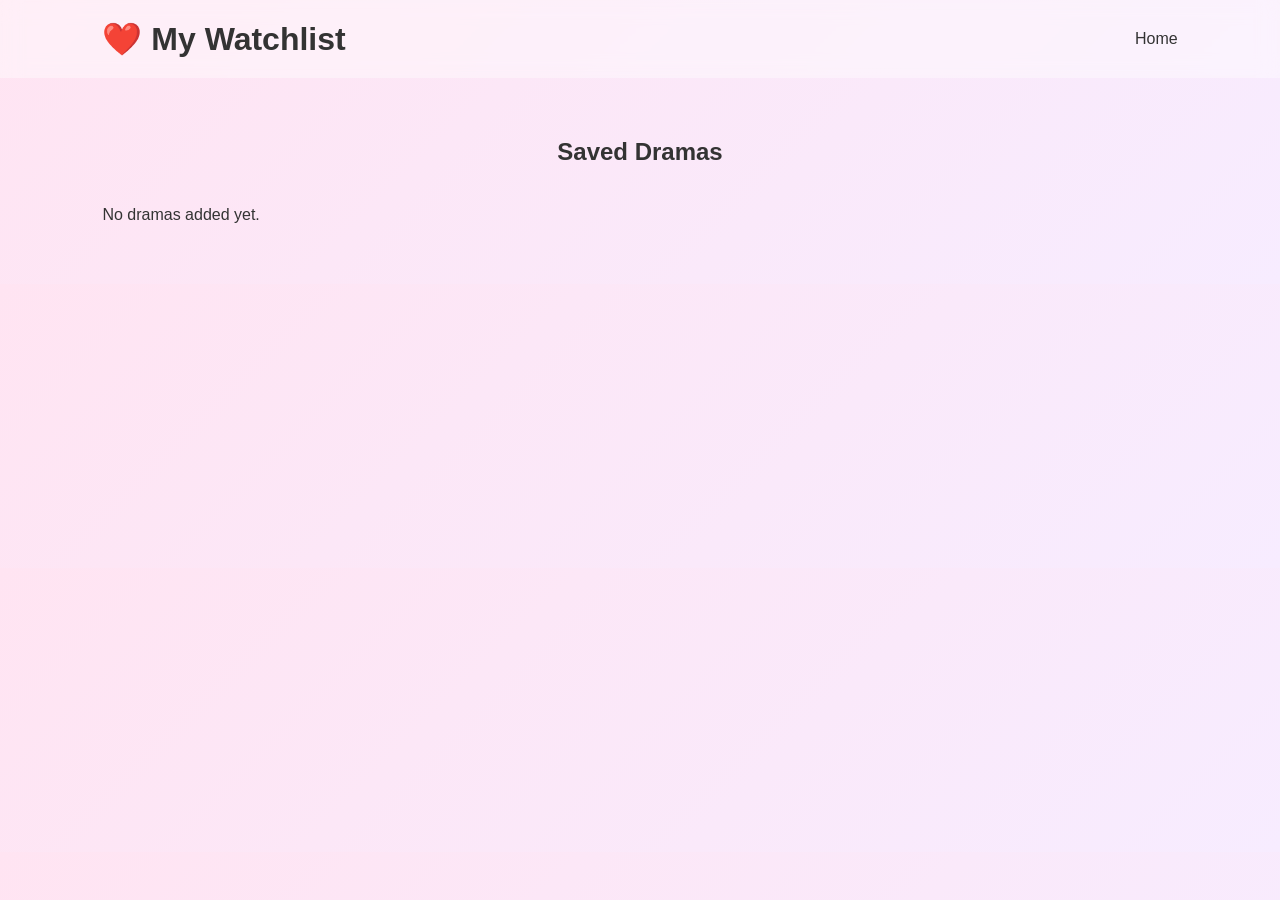
<file: watchlist.html>
<!DOCTYPE html>
<html lang="en">
<head>
    <meta charset="UTF-8">
    <meta name="viewport" content="width=device-width, initial-scale=1.0">
    <title>My Watchlist</title>

    <link rel="stylesheet" href="style.css">
</head>
<body>

    <nav class="navbar">
        <div class="logo">❤️ My Watchlist</div>
        <ul class="nav-links">
            <li><a href="index.html">Home</a></li>
        </ul>
    </nav>

    <section class="trending">
        <h2>Saved Dramas</h2>

        <div id="watchlist-container"></div>
    </section>

    <script>
        const container =
            document.getElementById("watchlist-container");

        const watchlist =
            JSON.parse(localStorage.getItem("watchlist")) || [];

        if (watchlist.length === 0) {
            container.innerHTML =
                "<p>No dramas added yet.</p>";
        } else {

            watchlist.forEach(drama => {

                const item = document.createElement("div");

                item.classList.add("card");

                item.innerHTML = `
                    <h3>${drama}</h3>
                `;

                container.appendChild(item);
            });
        }
    </script>

</body>
</html>
</file>
<file: style.css>
html{
    scroll-behavior: smooth;
}
html{
    scroll-behavior: smooth;
}*{
    margin:0;
    padding:0;
    box-sizing:border-box;
    font-family:'Poppins',sans-serif;
}

body{
    background:linear-gradient(135deg,#ffe4f2,#f7ecff);
    color:#333;
}

/* Navbar */

.navbar{
    display:flex;
    justify-content:space-between;
    align-items:center;
    padding:20px 8%;
    background:rgba(255,255,255,0.4);
    backdrop-filter:blur(10px);
    position:sticky;
    top:0;
    z-index:1000;
}

.logo{
    font-size:2rem;
    font-weight:700;
}

.nav-links{
    display:flex;
    list-style:none;
    gap:30px;
}

.nav-links a{
    text-decoration:none;
    color:#333;
    font-weight:500;
}

.menu-toggle{
    display:none;
    font-size:30px;
    cursor:pointer;
}

/* Hero Section */

.hero{
    min-height:60vh;
    display:flex;
    justify-content:center;
    align-items:center;
    text-align:center;
    padding:50px 20px;
}
.hero h1{
    font-size:60px;
}

.hero p{
    font-size:22px;

}

.hero-content p{
    font-size:1.2rem;
    margin-bottom:30px;
}

button{
    padding:15px 30px;
    border:none;
    border-radius:30px;
    background:#ff5c9a;
    color:white;
    cursor:pointer;
    transition:0.3s;
}

button:hover{
    transform:translateY(-4px);
    box-shadow:0 10px 20px rgba(255,92,154,.4);
}



/* Trending Section */

.trending{
    padding:60px 8%;
}

.trending h2{
    text-align:center;
    margin-bottom:40px;
}

.search-box{
    text-align:center;
    margin-bottom:40px;
}

.search-box input{
    width:60%;
    max-width:500px;
    padding:15px 20px;
    border:none;
    border-radius:50px;
    outline:none;
    font-size:1rem;
    box-shadow:0 5px 15px rgba(0,0,0,0.1);
}

.genre-filters{
    display:flex;
    justify-content:center;
    gap:15px;
    flex-wrap:wrap;
    margin-bottom:40px;
}

.filter-btn{
    background:white;
    color:#ff6fa9;
    border:2px solid #ff6fa9;
    padding:10px 20px;
}

.filter-btn:hover{
    background:#ff6fa9;
    color:white;
}

/* Cards */

.cards{
    display:grid;
    grid-template-columns:repeat(auto-fit,minmax(280px,1fr));
    gap:30px;
}

.card{
    overflow:hidden;
}

.card img{
    width:100%;
    height:220px;
    object-fit:cover;
    transition:0.4s;
}

.card:hover img{
    transform:scale(1.08);
}
.card h3{
    padding:15px;
    font-size:1.5rem;
}

.card p{
    padding:0 15px;
    font-size:1rem;
}

.card span{
    display:block;
    padding:15px;
    font-size:1.1rem;
    font-weight:bold;
}

.watch-btn{
    margin:10px;
    padding:10px 20px;
    background:#ff4f81;
}

.watch-btn:hover{
    background:#ff1f64;
}

.trailer-btn{
    margin:10px;
    margin-bottom:20px;
    background:#9c6bff;
}

.trailer-btn:hover{
    background:#7b46ff;
}

/* Dark Mode */

#darkModeBtn{
    border:none;
    background:white;
    padding:10px 15px;
    border-radius:50%;
    font-size:18px;
}

.dark-mode{
    background:#1e1e1e;
    color:white;
}

.dark-mode .navbar{
    background:rgba(0,0,0,0.5);
}

.dark-mode .card{
    background:rgba(255,255,255,0.1);
    color:white;
}

.dark-mode .nav-links a{
    color:white;
}

/* Footer */

.footer{
    background:rgba(255,255,255,0.4);
    backdrop-filter:blur(10px);
    text-align:center;
    padding:40px 20px;
    margin-top:60px;
}

.footer h3{
    font-size:1.8rem;
    margin-bottom:15px;
}

.footer p{
    margin:10px 0;
}

.social-icons{
    margin:20px 0;
}

.social-icons a{
    text-decoration:none;
    color:#ff6fa9;
    margin:0 15px;
    font-weight:600;
}

.social-icons a:hover{
    color:#9c6bff;
}

.copyright{
    margin-top:20px;
    font-size:0.9rem;
}

/* Responsive */

@media(max-width:768px){

    .navbar{
        flex-wrap:wrap;
    }

    .menu-toggle{
        display:block;
    }

    .nav-links{
        display:none;
        flex-direction:column;
        width:100%;
        text-align:center;
        margin-top:20px;
    }

    .nav-links.active{
        display:flex;
    }

    .hero-content h1{
        font-size:2.2rem;
    }

    .featured-slider{
        height:220px;
    }

    .slide-content{
        left:10px;
        bottom:10px;
        padding:10px;
    }

    .slide-content h2{
        font-size:1.2rem;
    }

    .search-box input{
        width:90%;
    }
}
.top-rated{
    padding: 60px 8%;
    text-align: center;
}

.top-rated h2{
    margin-bottom: 30px;
}

.top-cards{
    display: grid;
    grid-template-columns: repeat(auto-fit, minmax(220px, 1fr));
    gap: 20px;
}

.top-card{
    background: rgba(255,255,255,0.6);
    padding: 30px;
    border-radius: 20px;
    box-shadow: 0 5px 15px rgba(0,0,0,0.1);
    transition: 0.3s;
}

.top-card:hover{
    transform: translateY(-8px);
}

.top-card h3{
    margin-bottom: 10px;
}
.popup{
    display:none;
    position:fixed;
    top:0;
    left:0;
    width:100%;
    height:100%;
    background:rgba(0,0,0,0.7);
    justify-content:center;
    align-items:center;
    z-index:2000;
}

.popup-content{
    background:white;
    padding:30px;
    width:80%;
    max-width:500px;
    border-radius:20px;
    text-align:center;
    position:relative;
}

.close-btn{
    position:absolute;
    top:15px;
    right:20px;
    font-size:30px;
    cursor:pointer;
}
.latest{
    padding:60px 8%;
}

.latest h2{
    text-align:center;
    margin-bottom:40px;
}
.drama-details{
    display:flex;
    gap:50px;
    padding:80px 8%;
    align-items:flex-start;
    flex-wrap:wrap;
}

.poster img{
    width:320px;
    border-radius:20px;
    box-shadow:0 10px 25px rgba(0,0,0,0.2);
}

.info{
    flex:1;
}

.info h1{
    font-size:3rem;
    margin-bottom:20px;
}

.info p,
.info li{
    font-size:1.1rem;
    line-height:1.8;
}

.info h2{
    margin-top:30px;
    margin-bottom:15px;
}
/* ===== HERO BANNER ===== */

.hero{
    height:95vh;
    background:url("images/queen-of-tears-banner.jpg");
    background-size:cover;
    background-position:center;
    position:relative;
    display:flex;
    align-items:center;
    padding-left:8%;
}

.hero-overlay{
    position:absolute;
    inset:0;
    background:rgba(0,0,0,.45);
}

.hero-content{
    position:relative;
    z-index:2;
    color:white;
    max-width:600px;
}

.hero-content h1{
    font-size:4.5rem;
    margin-bottom:20px;
}

.hero-content p{
    font-size:1.3rem;
    line-height:1.8;
    margin-bottom:30px;
}

.hero-content button{
    background:#ff4f81;
    padding:16px 40px;
    border:none;
    border-radius:40px;
    color:white;
    cursor:pointer;
    font-size:18px;
    transition:.3s;
}

.hero-content button:hover{
    transform:scale(1.05);
}
.hero{
    height:60vh;
    display:flex;
    justify-content:center;
    align-items:center;
    text-align:center;
    background:transparent;
}

.hero-content h1{
    font-size:4rem;
    margin-bottom:20px;
}

.hero-content p{
    font-size:1.3rem;
    margin-bottom:30px;
}
/* Featured Actors */

.actors{
    padding:70px 8%;
    text-align:center;
}

.actor-container{
    display:grid;
    grid-template-columns:repeat(auto-fit,minmax(220px,1fr));
    gap:30px;
    margin-top:40px;
}

.actor-card{
    background:white;
    border-radius:20px;
    overflow:hidden;
    box-shadow:0 8px 20px rgba(0,0,0,.12);
    transition:.3s;
}

.actor-card:hover{
    transform:translateY(-10px);
}

.actor-card img{
    width:100%;
    height:280px;
    object-fit:cover;
}

.actor-card h3{
    padding:20px;
}
/* Drama of the Month */

.drama-month{
    display:flex;
    align-items:center;
    justify-content:center;
    gap:50px;
    padding:80px 8%;
    flex-wrap:wrap;
}

.month-image img{
    width:380px;
    border-radius:20px;
    box-shadow:0 10px 25px rgba(0,0,0,.2);
}

.month-content{
    max-width:600px;
}

.badge{
    display:inline-block;
    background:#ff4f81;
    color:white;
    padding:8px 18px;
    border-radius:25px;
    margin-bottom:20px;
    font-weight:bold;
}

.month-content h2{
    font-size:2.5rem;
    margin-bottom:20px;
}

.month-content p{
    font-size:1.1rem;
    line-height:1.8;
    margin-bottom:25px;
}

.rating{
    font-size:1.4rem;
    margin-bottom:25px;
    color:#ffb400;
}
/* Back To Top Button */

#topBtn{
    display:none;
    position:fixed;
    bottom:25px;
    right:25px;
    z-index:999;
    border:none;
    outline:none;
    background:#ff4f81;
    color:white;
    cursor:pointer;
    padding:15px;
    border-radius:50%;
    font-size:20px;
    box-shadow:0 5px 15px rgba(0,0,0,0.2);
    transition:0.3s;
}

#topBtn:hover{
    transform:scale(1.1);
    background:#e63b70;
}
/* Contact Section */

.contact{
    padding:80px 8%;
    text-align:center;
}

.contact h2{
    font-size:2.5rem;
    margin-bottom:15px;
}

.contact p{
    margin-bottom:35px;
    font-size:1.1rem;
}

.contact-form{
    max-width:700px;
    margin:auto;
    display:flex;
    flex-direction:column;
    gap:20px;
}

.contact-form input,
.contact-form textarea{
    padding:15px;
    border:none;
    border-radius:15px;
    font-size:16px;
    box-shadow:0 5px 15px rgba(0,0,0,.1);
}

.contact-form textarea{
    resize:none;
}

.contact-form button{
    width:220px;
    margin:auto;
}
/* Featured Genres */

.genres{
    padding:70px 8%;
    text-align:center;
}

.genres h2{
    font-size:2.5rem;
    margin-bottom:40px;
}

.genre-grid{
    display:grid;
    grid-template-columns:repeat(auto-fit,minmax(180px,1fr));
    gap:25px;
}

.genre-card{
    background:white;
    padding:35px;
    border-radius:20px;
    font-size:22px;
    font-weight:600;
    box-shadow:0 8px 20px rgba(0,0,0,.1);
    cursor:pointer;
    transition:.3s;
}

.genre-card:hover{
    background:#ff4f81;
    color:white;
    transform:translateY(-8px);
}
/* ===== Loading Screen ===== */

#loader{
    position:fixed;
    width:100%;
    height:100%;
    background:#fff5fb;
    display:flex;
    flex-direction:column;
    justify-content:center;
    align-items:center;
    z-index:99999;
}

#loader h1{
    font-size:3rem;
    color:#ff4f81;
    margin-bottom:30px;
}

.spinner{
    width:60px;
    height:60px;
    border:6px solid #ffd5e8;
    border-top:6px solid #ff4f81;
    border-radius:50%;
    animation:spin 1s linear infinite;
}

@keyframes spin{

    100%{
        transform:rotate(360deg);
    }

}
.stats{
    display:flex;
    justify-content:center;
    gap:30px;
    flex-wrap:wrap;
    padding:70px 8%;
}

.stat-box{
    background:white;
    padding:30px;
    width:220px;
    text-align:center;
    border-radius:20px;
    box-shadow:0 8px 20px rgba(0,0,0,0.1);
    transition:0.3s;
}

.stat-box:hover{
    transform:translateY(-8px);
}

.stat-box h2{
    color:#ff4f81;
    font-size:2.5rem;
}

.stat-box p{
    margin-top:10px;
    font-size:1.1rem;
}
/* Newsletter */

.newsletter{
    text-align:center;
    padding:70px 8%;
    background:linear-gradient(135deg,#ffd6e8,#f4e8ff);
}

.newsletter h2{
    font-size:2.5rem;
    margin-bottom:15px;
}

.newsletter p{
    margin-bottom:30px;
    font-size:1.1rem;
}

.newsletter-box{
    display:flex;
    justify-content:center;
    gap:15px;
    flex-wrap:wrap;
}

.newsletter-box input{
    width:320px;
    padding:15px;
    border:none;
    border-radius:30px;
    outline:none;
    font-size:1rem;
}

.newsletter-box button{
    padding:15px 30px;
}
.rating{
    padding:10px 20px;
}

.rating span{
    font-size:24px;
    cursor:pointer;
    transition:0.3s;
}

.rating span:hover{
    transform:scale(1.3);
}
.watchlist-counter{
    background:#ff4f81;
    color:white;
    padding:8px 15px;
    border-radius:25px;
    font-weight:600;
    font-size:16px;
}
/* Today's Recommendation */

.recommendation{
    padding:70px 8%;
}

.recommendation h2{
    text-align:center;
    margin-bottom:40px;
    font-size:2.3rem;
}

.recommend-card{
    display:flex;
    gap:40px;
    align-items:center;
    background:white;
    border-radius:20px;
    padding:25px;
    box-shadow:0 10px 20px rgba(0,0,0,.1);
    flex-wrap:wrap;
}

.recommend-card img{
    width:280px;
    border-radius:15px;
}

.recommend-text{
    flex:1;
}

.recommend-text h3{
    font-size:2rem;
    margin-bottom:15px;
}

.recommend-text p{
    font-size:1.1rem;
    margin-bottom:20px;
}
</file>
